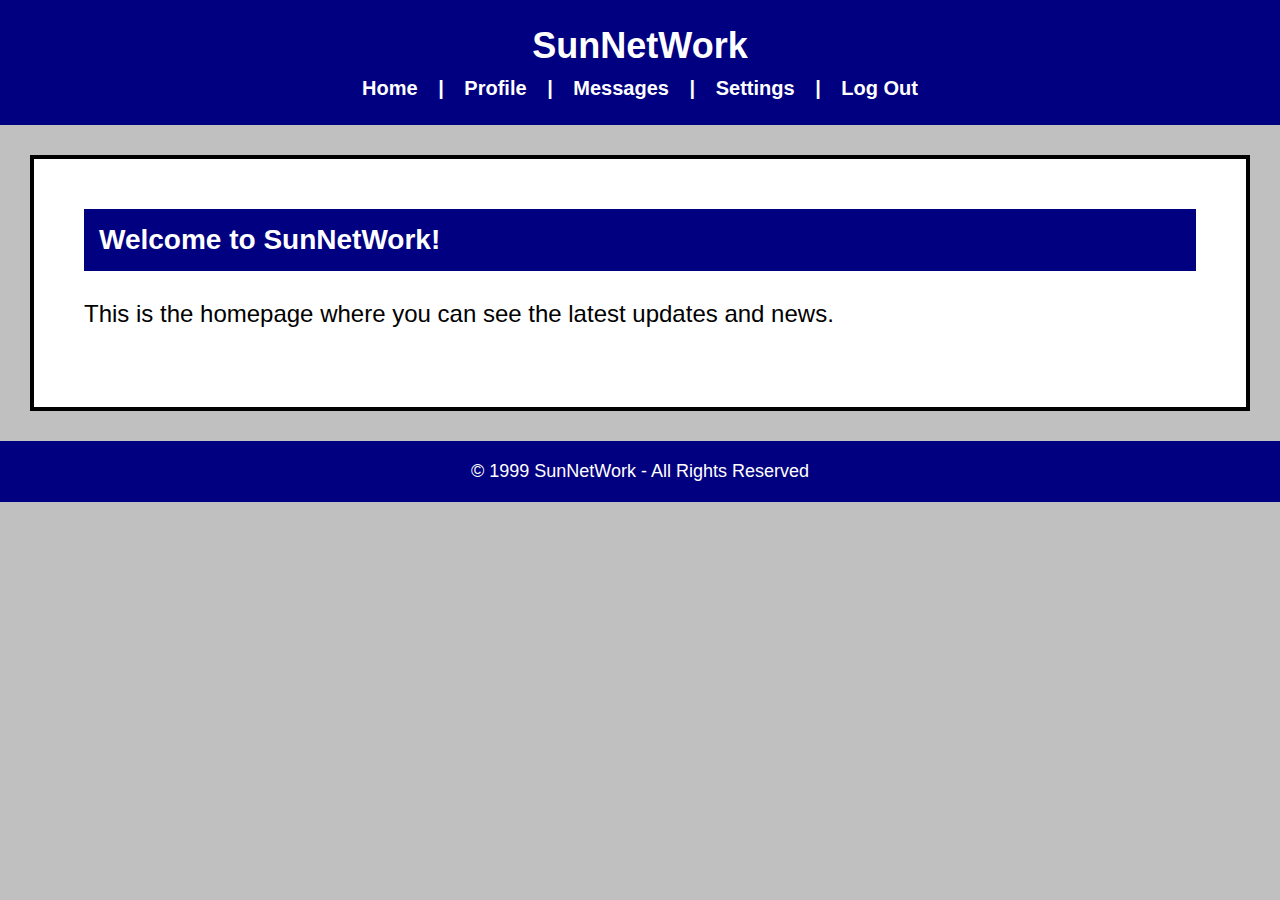
<file: home.html>
<!DOCTYPE html>
<html lang="en">
<head>
  <meta charset="UTF-8">
  <meta name="viewport" content="width=device-width, initial-scale=1.0">
  <title>SunNetWork - Home</title>
  <link rel="stylesheet" href="style.css">
</head>
<body>
  <div class="header">
    SunNetWork
    <div class="header-links">
      <a href="home.html">Home</a> | <a href="profile.html">Profile</a> | <a href="messages.html">Messages</a> | <a href="settings.html">Settings</a> | <a href="#">Log Out</a>
    </div>
  </div>

  <div class="container">
    <div class="content">
      <h2>Welcome to SunNetWork!</h2>
      <p>This is the homepage where you can see the latest updates and news.</p>
    </div>
  </div>

  <div class="footer">
    © 1999 SunNetWork - All Rights Reserved
  </div>
</body>
</html>
</file>
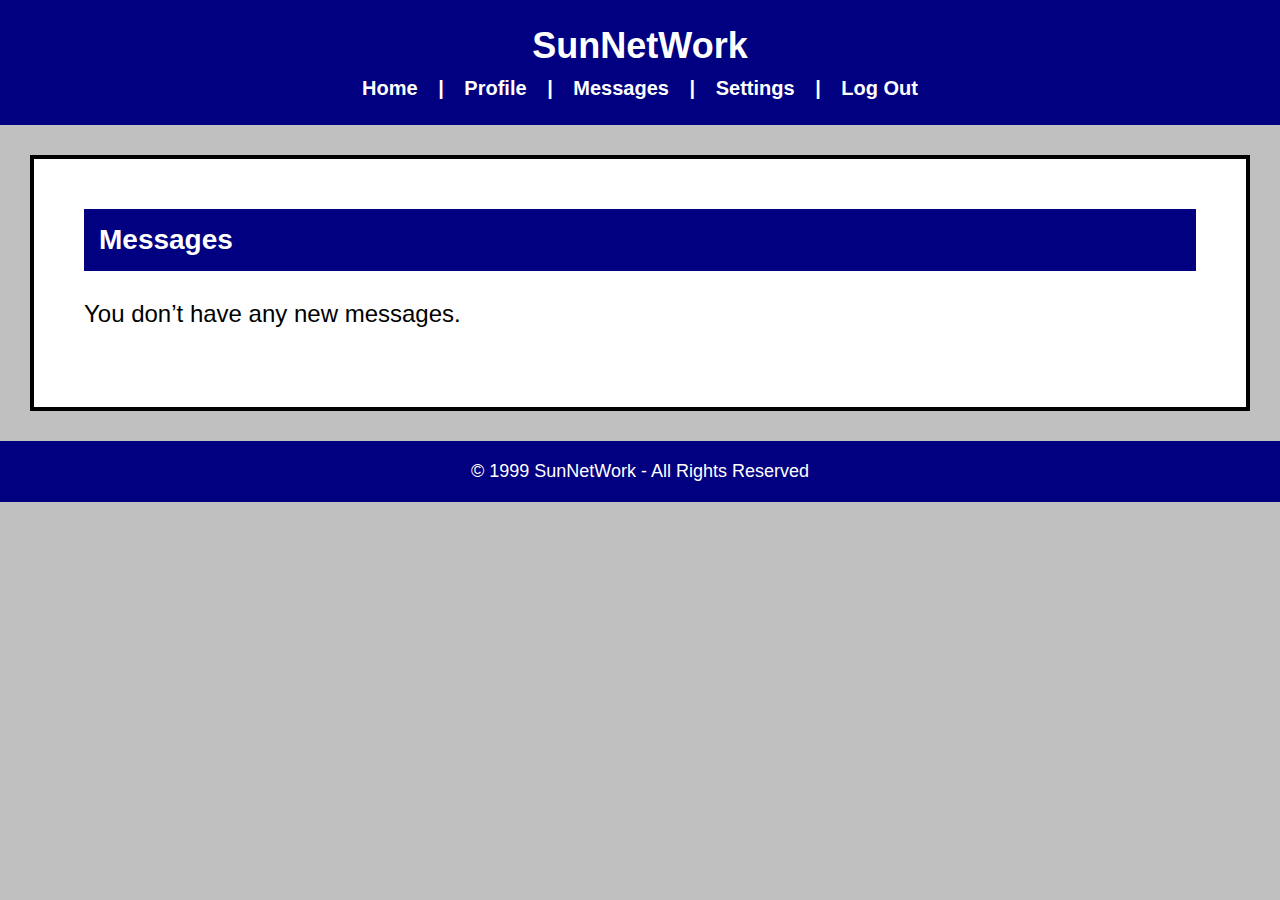
<file: messages.html>
<!DOCTYPE html>
<html lang="en">
<head>
  <meta charset="UTF-8">
  <meta name="viewport" content="width=device-width, initial-scale=1.0">
  <title>SunNetWork - Messages</title>
  <link rel="stylesheet" href="style.css">
</head>
<body>
  <div class="header">
    SunNetWork
    <div class="header-links">
      <a href="home.html">Home</a> | <a href="profile.html">Profile</a> | <a href="messages.html">Messages</a> | <a href="settings.html">Settings</a> | <a href="#">Log Out</a>
    </div>
  </div>

  <div class="container">
    <div class="content">
      <h2>Messages</h2>
      <p>You don’t have any new messages.</p>
    </div>
  </div>

  <div class="footer">
    © 1999 SunNetWork - All Rights Reserved
  </div>
</body>
</html>
</file>
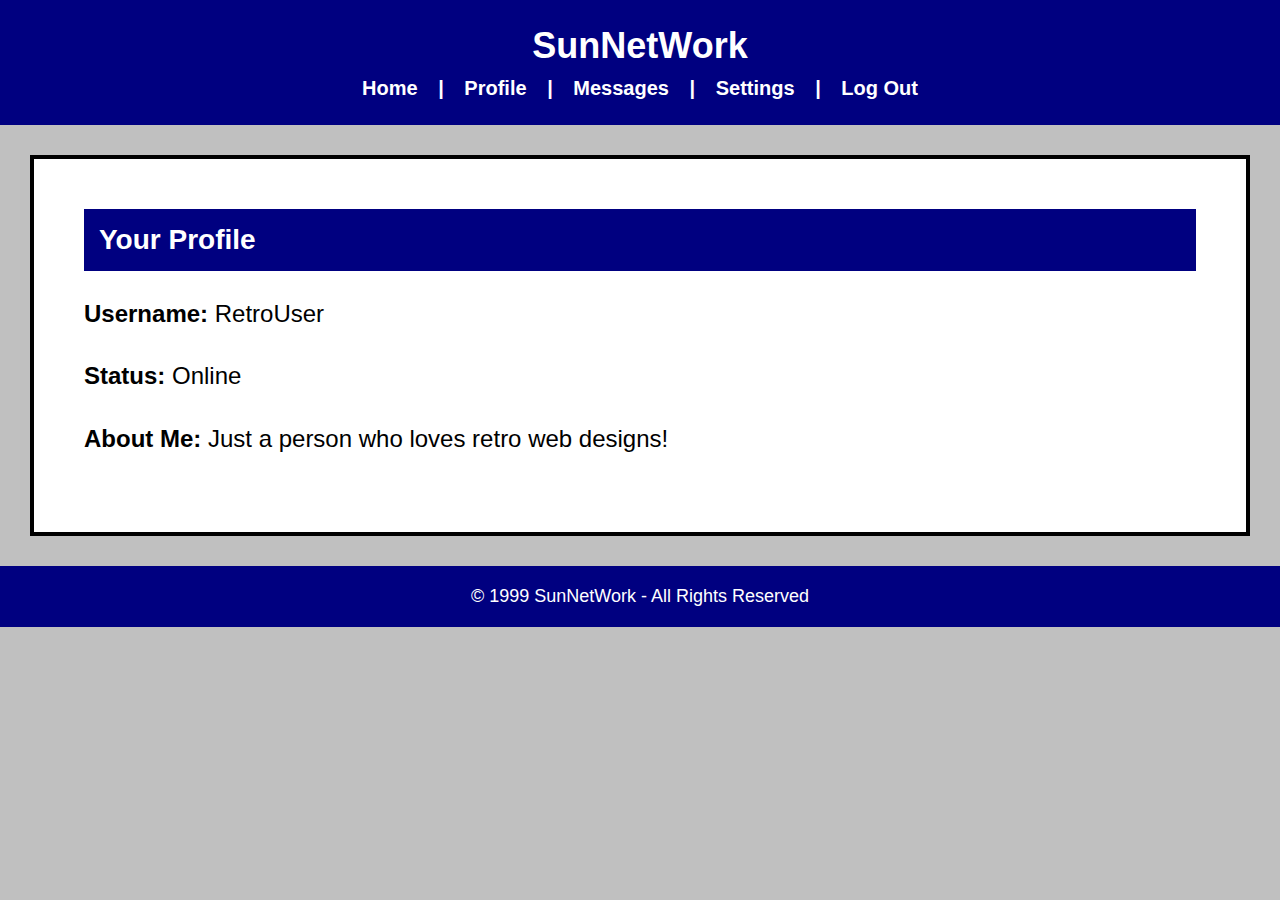
<file: profile.html>
<!DOCTYPE html>
<html lang="en">
<head>
  <meta charset="UTF-8">
  <meta name="viewport" content="width=device-width, initial-scale=1.0">
  <title>SunNetWork - Profile</title>
  <link rel="stylesheet" href="style.css">
</head>
<body>
  <div class="header">
    SunNetWork
    <div class="header-links">
      <a href="home.html">Home</a> | <a href="profile.html">Profile</a> | <a href="messages.html">Messages</a> | <a href="settings.html">Settings</a> | <a href="#">Log Out</a>
    </div>
  </div>

  <div class="container">
    <div class="content">
      <h2>Your Profile</h2>
      <p><strong>Username:</strong> RetroUser</p>
      <p><strong>Status:</strong> Online</p>
      <p><strong>About Me:</strong> Just a person who loves retro web designs!</p>
    </div>
  </div>

  <div class="footer">
    © 1999 SunNetWork - All Rights Reserved
  </div>
</body>
</html>
</file>
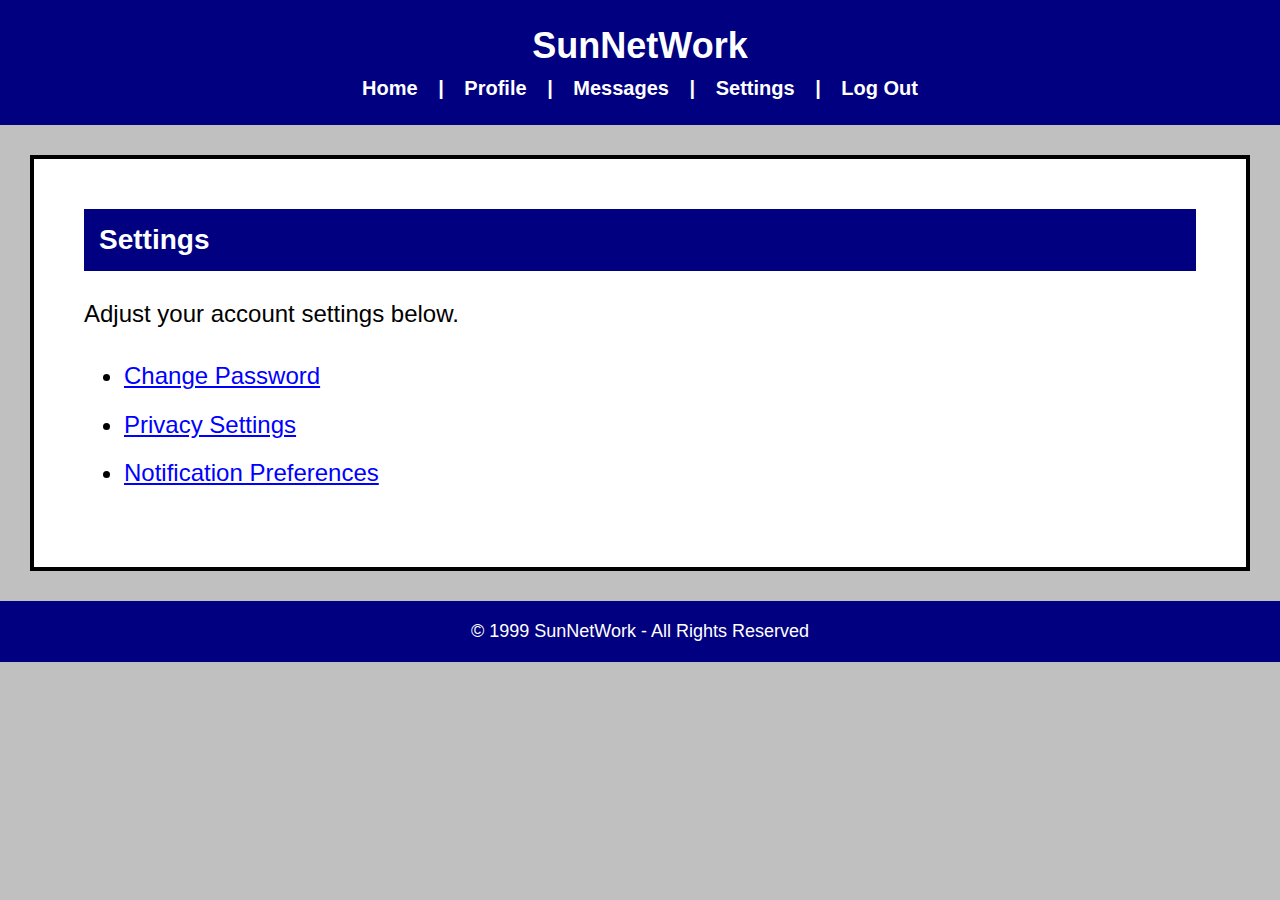
<file: settings.html>
<!DOCTYPE html>
<html lang="en">
<head>
  <meta charset="UTF-8">
  <meta name="viewport" content="width=device-width, initial-scale=1.0">
  <title>SunNetWork - Settings</title>
  <link rel="stylesheet" href="style.css">
</head>
<body>
  <div class="header">
    SunNetWork
    <div class="header-links">
      <a href="home.html">Home</a> | <a href="profile.html">Profile</a> | <a href="messages.html">Messages</a> | <a href="settings.html">Settings</a> | <a href="#">Log Out</a>
    </div>
  </div>

  <div class="container">
    <div class="content">
      <h2>Settings</h2>
      <p>Adjust your account settings below.</p>
      <ul>
        <li><a href="#">Change Password</a></li>
        <li><a href="#">Privacy Settings</a></li>
        <li><a href="#">Notification Preferences</a></li>
      </ul>
    </div>
  </div>

  <div class="footer">
    © 1999 SunNetWork - All Rights Reserved
  </div>
</body>
</html>
</file>
<file: style.css>
/* Basic 90s Styling */
body {
  font-family: Arial, sans-serif;
  background-color: #c0c0c0;
  color: #000;
  margin: 0;
  padding: 0;
  text-align: center;
}

/* Header */
.header {
  background-color: #000080;
  color: #ffffff;
  padding: 25px;
  font-size: 36px;
  font-weight: bold;
}

.header-links {
  font-size: 20px;
  margin-top: 10px;
}

.header-links a {
  color: #ffffff;
  margin: 0 15px;
  text-decoration: none;
}

/* Main Content Container */
.container {
  width: 90%;
  max-width: 1200px;
  margin: 30px auto;
  background-color: #ffffff;
  border: 4px solid #000;
  padding: 30px;
}

/* Content Styling */
.content {
  text-align: left;
  padding: 20px;
}

.content h2 {
  font-size: 28px;
  background-color: #000080;
  color: #ffffff;
  padding: 15px;
  margin: 0 0 20px 0;
}

.content p, .content ul {
  font-size: 24px;
  line-height: 1.6;
}

.content ul li {
  margin: 10px 0;
}

.content ul li a {
  color: #0000ff;
  text-decoration: underline;
}

/* Footer */
.footer {
  background-color: #000080;
  color: #ffffff;
  padding: 20px;
  font-size: 18px;
  margin-top: 30px;
}
</file>
